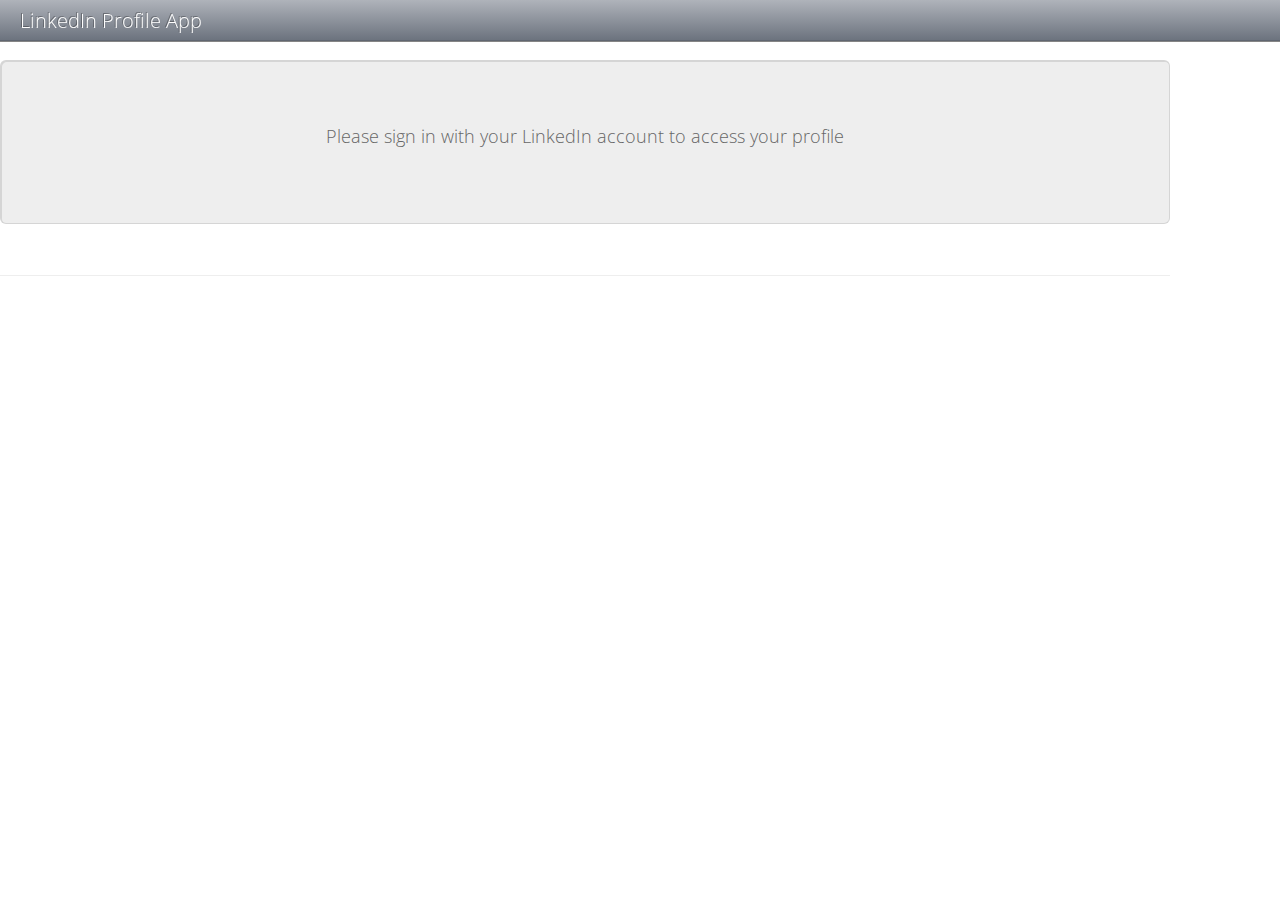
<file: client/index.html>
<!DOCTYPE html>
<html lang="en" ng-app="linkedInProfileApp" xmlns:ng="http://angularjs.org">
  <head>
  <meta charset="utf-8">
  <title>linkedIn AngularJS App</title>
  <meta name="viewport" content="width=device-width, initial-scale=1.0">
  <meta name="description" content="">
  <meta name="author" content="Craig">

  <!-- Running command line server for AngularJS-->
  <script type="text/javascript" src="js/vendor/jquery-1.9.0.min.js"></script>
  <script type="text/javascript" src="js/vendor/bootstrap.min.js"></script>
  <script type="text/javascript" src="js/vendor/angular.min.js"></script>
  <!-- Running command line server for AngularJS-->
  
  <!-- In production use of AngluarJS:
      <script src="//ajax.googleapis.com/ajax/libs/angularjs/1.3.5/angular.min.js
      <script src="https://code.anuglarjs.org/1.2.28/angular-route.min.js"></script>
  -->
  
  <!-- Init linkedIn's JavaScript SDK -->
  <script type="text/javascript" src="http://platform.linkedin.com/in.js">
      api_key: 774j31u9860bvp
      onLoad: onLinkedInLoad
      authorize: true
  </script>
  <!-- Init linkedIn's JavaScript SDK -->

  <!-- project files -->
  <link rel="stylesheet" href="css/bootstrap.min.css">
  <link rel="stylesheet" href="css/main.css">
  <link rel="stylesheet" href="css/bootstrap-responsive.min.css">
  <script src="js/app.js"></script>
  <script src="js/profileCtrl.js"></script>
  <script src="js/linkedInFuncs.js"></script>
  <!-- project files -->


  <!-- HTML5 shim, for IE6-8 support of HTML5 elements -->
  <!--[if lt IE 9]>
        <script src="http://html5shim.googlecode.com/svn/trunk/html5.js"></script>
  <![endif]-->

  </head>
  <body ng-controller="profileCtrl" id="appBody">
      <ng:include src="'templates/header.html'"></ng:include>
      
      <div class="container-semifluid">
          <div class="row-fluid">
              <ng:view></ng:view>
          </div>
          <hr>
      </div>
  </body>

</html>
</file>
<file: client/css/main.css>
body {
	padding-top: 60px;
	padding-bottom: 40px;
}

.container-fixed{
	width: 100%;
    text-align:center;
    vertical-align:center;
	margin: 0 auto;
}
</file>
